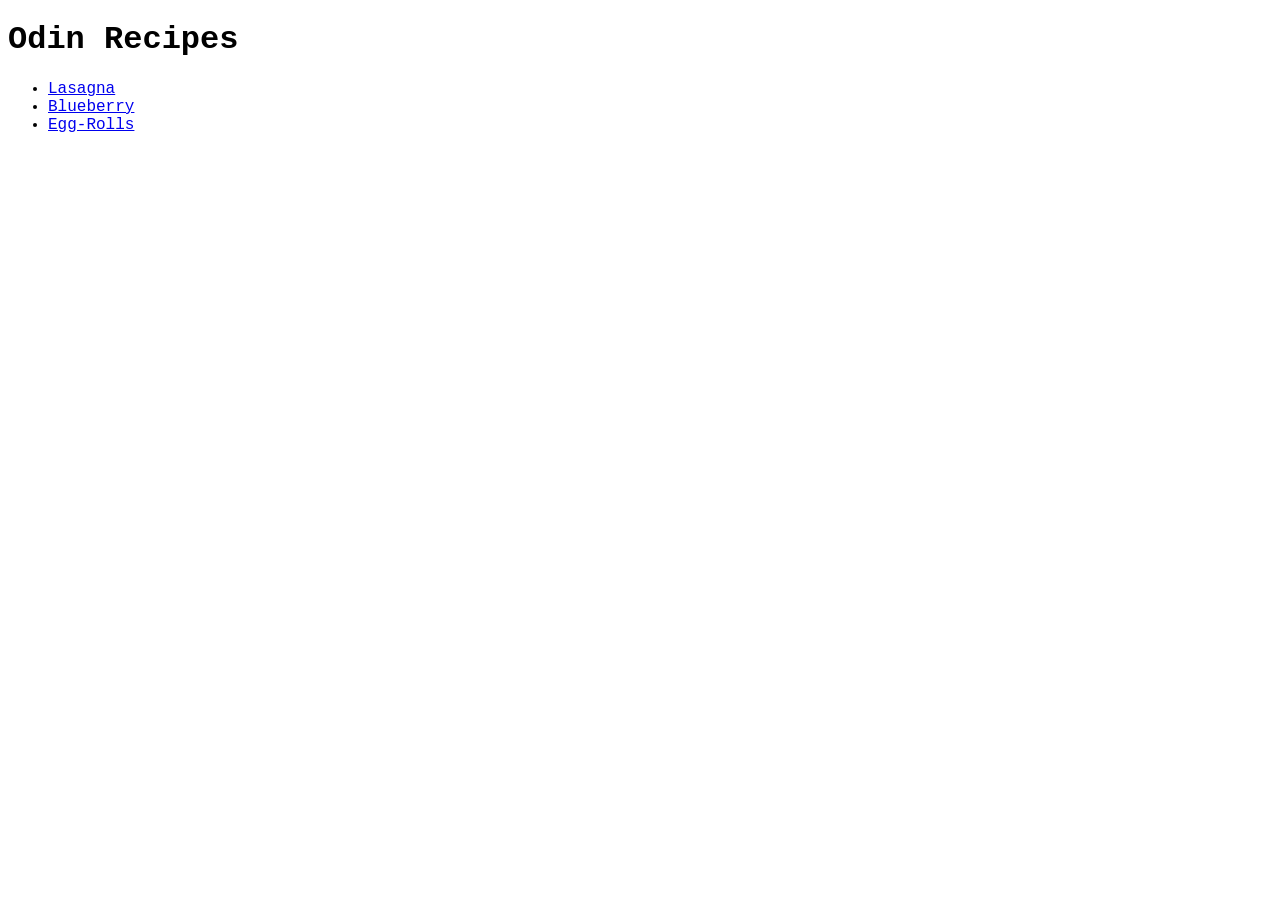
<file: index.html>
<!DOCTYPE html>
<html lang="en">
<head>
    <meta charset="UTF-8">
    <meta name="viewport" content="width=device-width, initial-scale=1.0">
    <title>odin-first-html-project</title>
    <link rel="stylesheet" href="css/style.css">
</head>
<body>

    <h1>Odin Recipes</h1>


    <ul>
        <li> <a href="./recipes/lasagna.html">Lasagna</a></li>
        <li><a href="./recipes/blueberry.html">Blueberry</a></li>
        <li><a href="./recipes/eggrolls.html">Egg-Rolls</a></li>
    </ul>
    
</body>
</html>
</file>
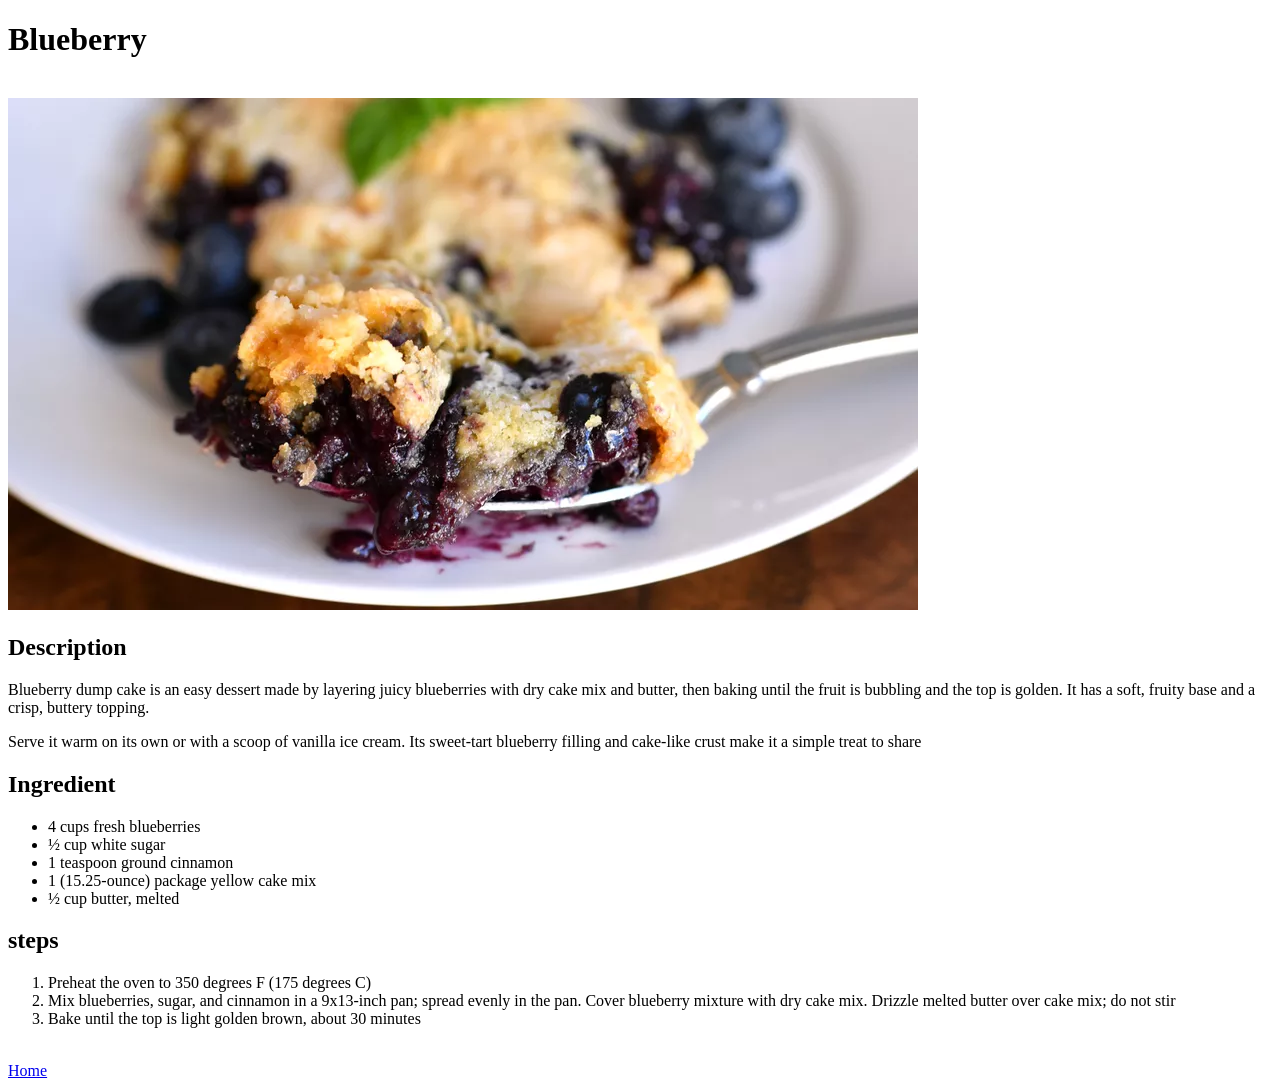
<file: recipes/blueberry.html>
<!DOCTYPE html>
<html lang="en">
<head>
    <meta charset="UTF-8">
    <meta name="viewport" content="width=device-width, initial-scale=1.0">
    <title>Blueberry</title>
</head>
<body>

    <h1>Blueberry</h1>

    <br>

    <img src="../images/blueberry.png" alt="Blueberry Dump Cake">


    <br>

    <h2>Description</h2>
    <p>Blueberry dump cake is an easy dessert made by layering juicy blueberries with dry cake mix and butter, then baking until the fruit is bubbling and the top is golden. It has a soft, fruity base and a crisp, buttery topping.</p>
    <p>Serve it warm on its own or with a scoop of vanilla ice cream. Its sweet-tart blueberry filling and cake-like crust make it a simple treat to share</p>


    <h2>Ingredient</h2>
    <ul>
        <li>4 cups fresh blueberries</li>
        <li>½ cup white sugar</li>
        <li>1 teaspoon ground cinnamon</li>
        <li>1 (15.25-ounce) package yellow cake mix</li>
        <li>½ cup butter, melted</li>
    </ul>


    <h2>steps</h2>

    <ol>
        <li>Preheat the oven to 350 degrees F (175 degrees C)</li>
        <li>Mix blueberries, sugar, and cinnamon in a 9x13-inch pan; spread evenly in the pan. Cover blueberry mixture with dry cake mix. Drizzle melted butter over cake mix; do not stir</li>
        <li>Bake until the top is light golden brown, about 30 minutes</li>
    </ol>


    <br>




    <a href="../index.html">Home</a>
    
</body>
</html>
</file>
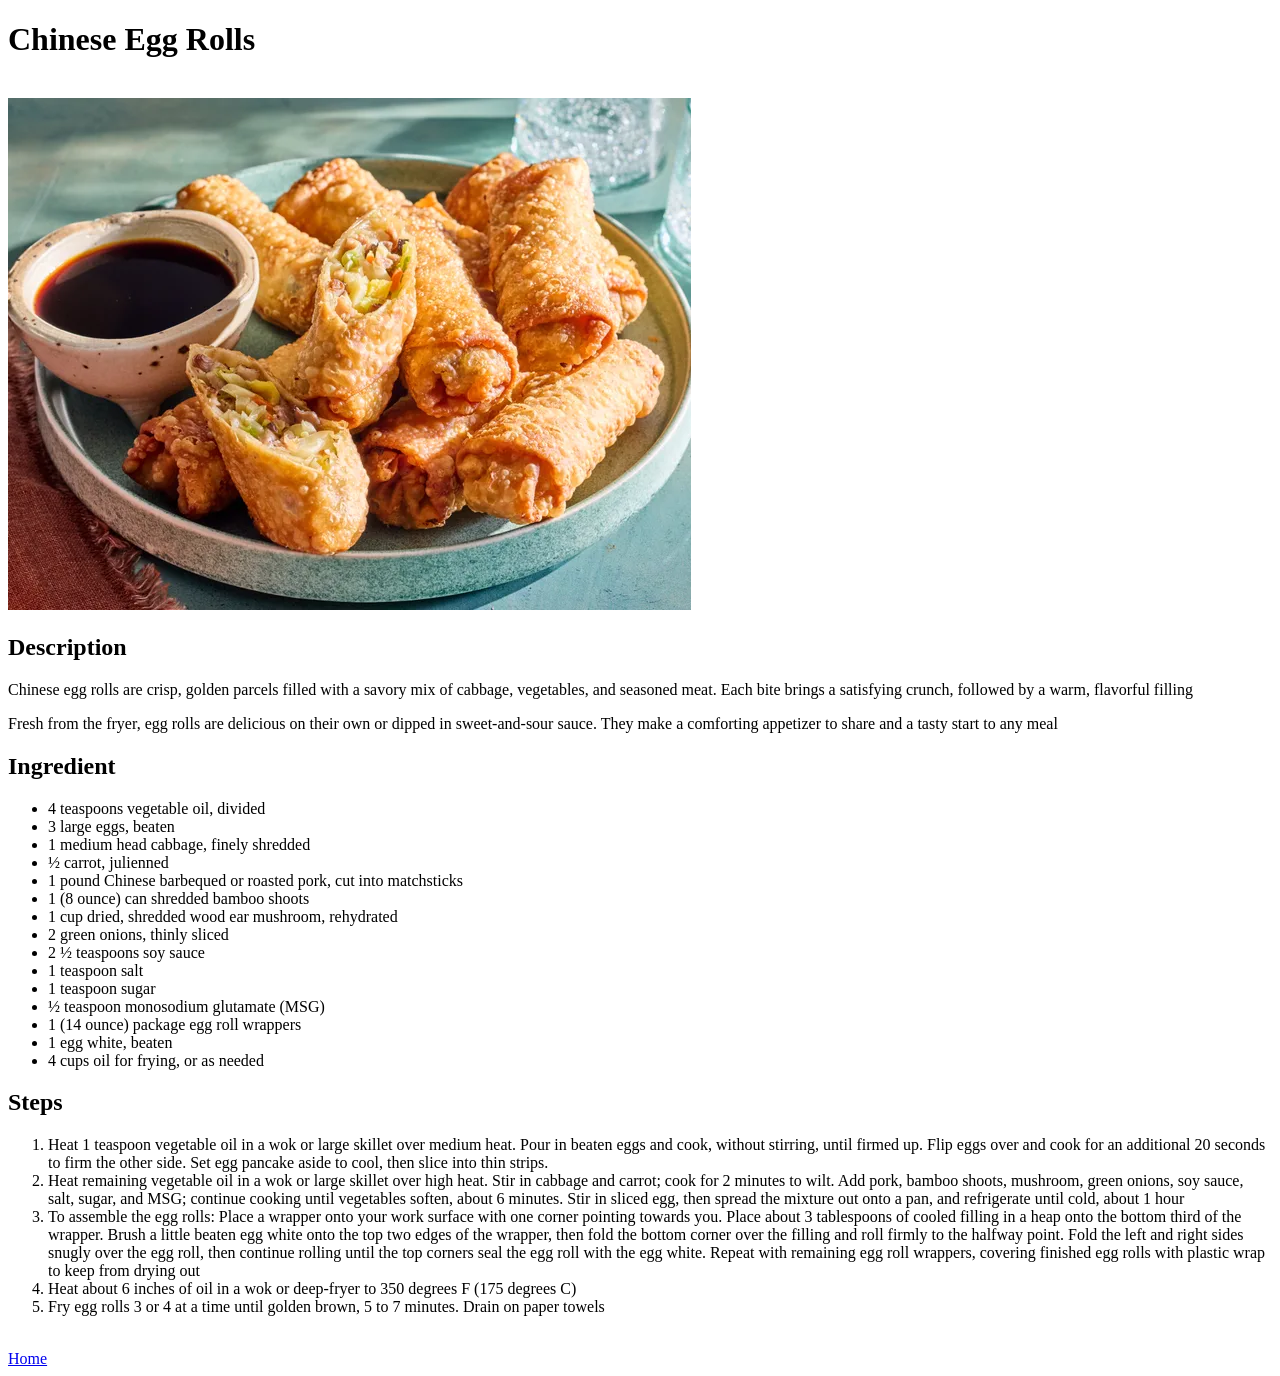
<file: recipes/eggrolls.html>
<!DOCTYPE html>
<html lang="en">
<head>
    <meta charset="UTF-8">
    <meta name="viewport" content="width=device-width, initial-scale=1.0">
    <title>Egg Rolls</title>
</head>
<body>


    <h1>Chinese Egg Rolls</h1>

    <br>

    <img src="../images/eggrolls.png" alt="Chinese Egg Rolls">

    <br>

    <h2>Description</h2>

    <p>Chinese egg rolls are crisp, golden parcels filled with a savory mix of cabbage, vegetables, and seasoned meat. Each bite brings a satisfying crunch, followed by a warm, flavorful filling</p>

    <p>Fresh from the fryer, egg rolls are delicious on their own or dipped in sweet-and-sour sauce. They make a comforting appetizer to share and a tasty start to any meal</p>


    <h2>Ingredient</h2>

    <ul>
        <li>4 teaspoons vegetable oil, divided</li>
        <li>3 large eggs, beaten</li>
        <li>1 medium head cabbage, finely shredded</li>
        <li>½ carrot, julienned</li>
        <li>1 pound Chinese barbequed or roasted pork, cut into matchsticks</li>
        <li>1 (8 ounce) can shredded bamboo shoots</li>
        <li>1 cup dried, shredded wood ear mushroom, rehydrated</li>
        <li>2 green onions, thinly sliced</li>
        <li>2 ½ teaspoons soy sauce</li>
        <li>1 teaspoon salt</li>
        <li>1 teaspoon sugar</li>
        <li>½ teaspoon monosodium glutamate (MSG)</li>
        <li>1 (14 ounce) package egg roll wrappers</li>
        <li>1 egg white, beaten</li>
        <li>4 cups oil for frying, or as needed</li>
    </ul>


    <h2>Steps</h2>


    <ol>
        <li>Heat 1 teaspoon vegetable oil in a wok or large skillet over medium heat. Pour in beaten eggs and cook, without stirring, until firmed up. Flip eggs over and cook for an additional 20 seconds to firm the other side. Set egg pancake aside to cool, then slice into thin strips.</li>
        <li>Heat remaining vegetable oil in a wok or large skillet over high heat. Stir in cabbage and carrot; cook for 2 minutes to wilt. Add pork, bamboo shoots, mushroom, green onions, soy sauce, salt, sugar, and MSG; continue cooking until vegetables soften, about 6 minutes. Stir in sliced egg, then spread the mixture out onto a pan, and refrigerate until cold, about 1 hour</li>
        <li>To assemble the egg rolls: Place a wrapper onto your work surface with one corner pointing towards you. Place about 3 tablespoons of cooled filling in a heap onto the bottom third of the wrapper. Brush a little beaten egg white onto the top two edges of the wrapper, then fold the bottom corner over the filling and roll firmly to the halfway point. Fold the left and right sides snugly over the egg roll, then continue rolling until the top corners seal the egg roll with the egg white. Repeat with remaining egg roll wrappers, covering finished egg rolls with plastic wrap to keep from drying out</li>
        <li>Heat about 6 inches of oil in a wok or deep-fryer to 350 degrees F (175 degrees C)</li>
        <li>Fry egg rolls 3 or 4 at a time until golden brown, 5 to 7 minutes. Drain on paper towels</li>
        
    </ol>


    <br>




    <a href="../index.html">Home</a>
    
</body>
</html>
</file>
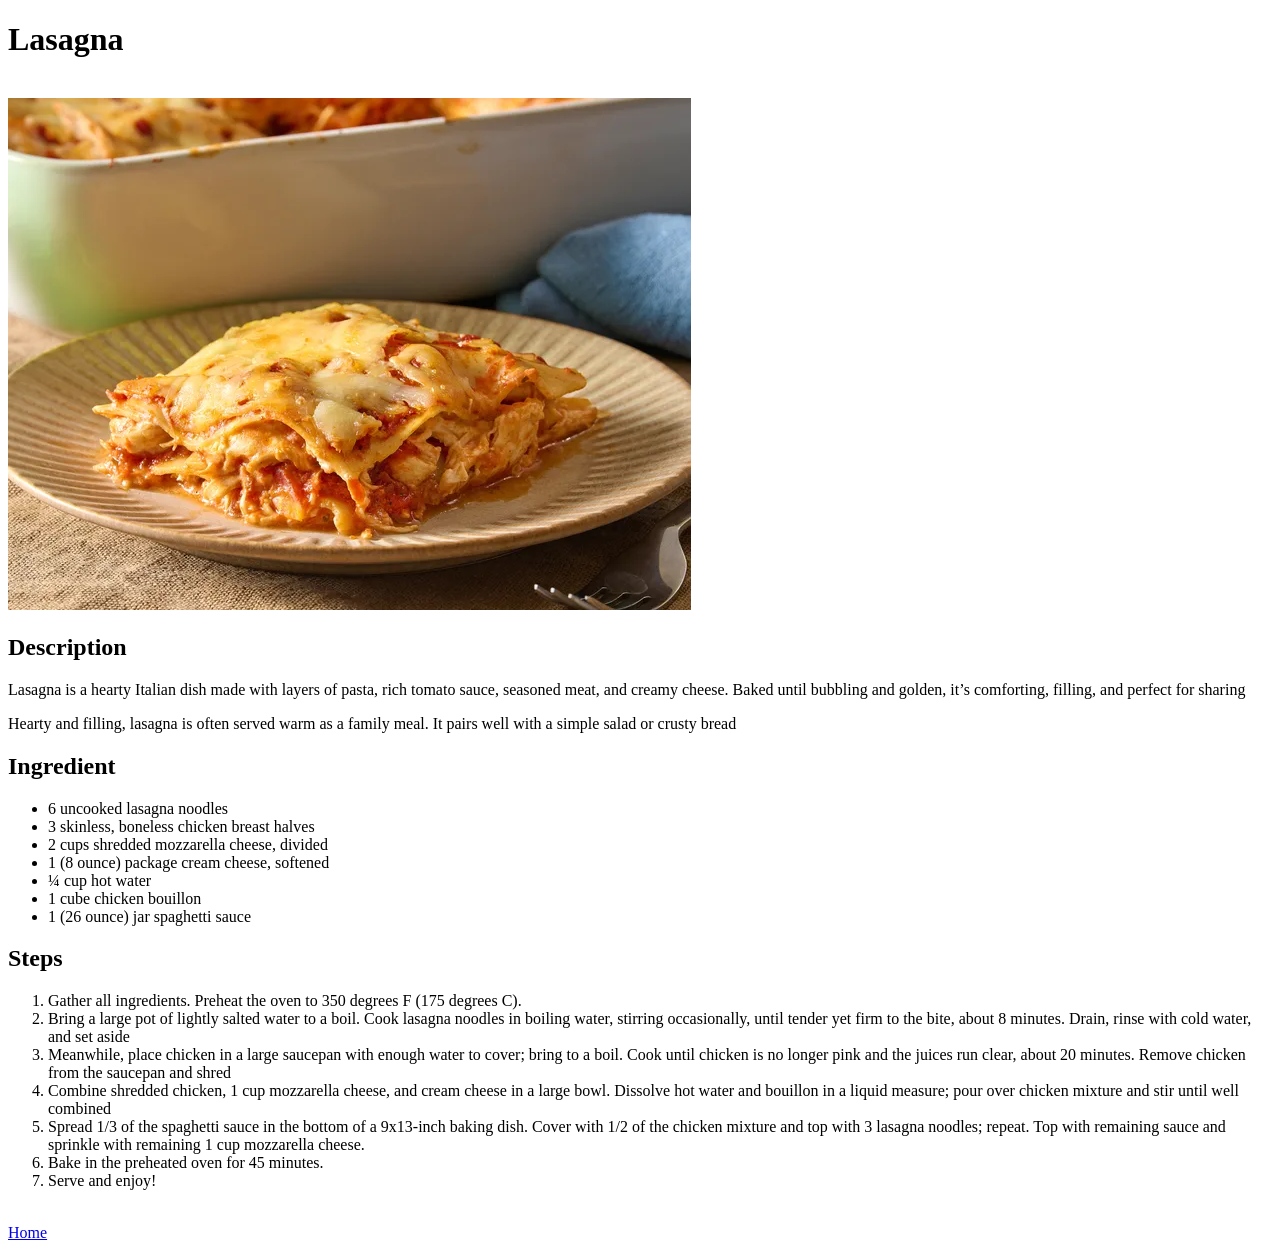
<file: recipes/lasagna.html>
<!DOCTYPE html>
<html lang="en">
<head>
    <meta charset="UTF-8">
    <meta name="viewport" content="width=device-width, initial-scale=1.0">
    <title>Lasagna</title>
</head>
<body>
    
    <h1>Lasagna</h1>

    <br>

    <img src="../images/lasagna.png" alt="Creamy Chicken Lasagna">

    <br>

    <h2>Description</h2>
    <p>Lasagna is a hearty Italian dish made with layers of pasta, rich tomato sauce, seasoned meat, and creamy cheese. Baked until bubbling and golden, it’s comforting, filling, and perfect for sharing</p>
    <p>Hearty and filling, lasagna is often served warm as a family meal. It pairs well with a simple salad or crusty bread</p>

    


    <h2>Ingredient</h2>

    <ul>
        <li>6 uncooked lasagna noodles</li>
        <li>3 skinless, boneless chicken breast halves</li>
        <li>2 cups shredded mozzarella cheese, divided</li>
        <li>1 (8 ounce) package cream cheese, softened</li>
        <li>¼ cup hot water</li>
        <li>1 cube chicken bouillon</li>
        <li>1 (26 ounce) jar spaghetti sauce</li>
    </ul>


    <h2>Steps</h2>

    <ol>
        <li>Gather all ingredients. Preheat the oven to 350 degrees F (175 degrees C).</li>
        <li>Bring a large pot of lightly salted water to a boil. Cook lasagna noodles in boiling water, stirring occasionally, until tender yet firm to the bite, about 8 minutes. Drain, rinse with cold water, and set aside</li>
        <li>Meanwhile, place chicken in a large saucepan with enough water to cover; bring to a boil. Cook until chicken is no longer pink and the juices run clear, about 20 minutes. Remove chicken from the saucepan and shred</li>
        <li>Combine shredded chicken, 1 cup mozzarella cheese, and cream cheese in a large bowl. Dissolve hot water and bouillon in a liquid measure; pour over chicken mixture and stir until well combined</li>
        <li>Spread 1/3 of the spaghetti sauce in the bottom of a 9x13-inch baking dish. Cover with 1/2 of the chicken mixture and top with 3 lasagna noodles; repeat. Top with remaining sauce and sprinkle with remaining 1 cup mozzarella cheese.</li>
        <li>Bake in the preheated oven for 45 minutes.</li>
        <li>Serve and enjoy!</li>
    </ol>


    <br>




    <a href="../index.html">Home</a>







</body>
</html>
</file>
<file: css/style.css>
* {
    box-sizing: border-box;

}


body {
    font-family: 'Courier New', Courier, monospace;
    font-size: 1rem;
}
</file>
